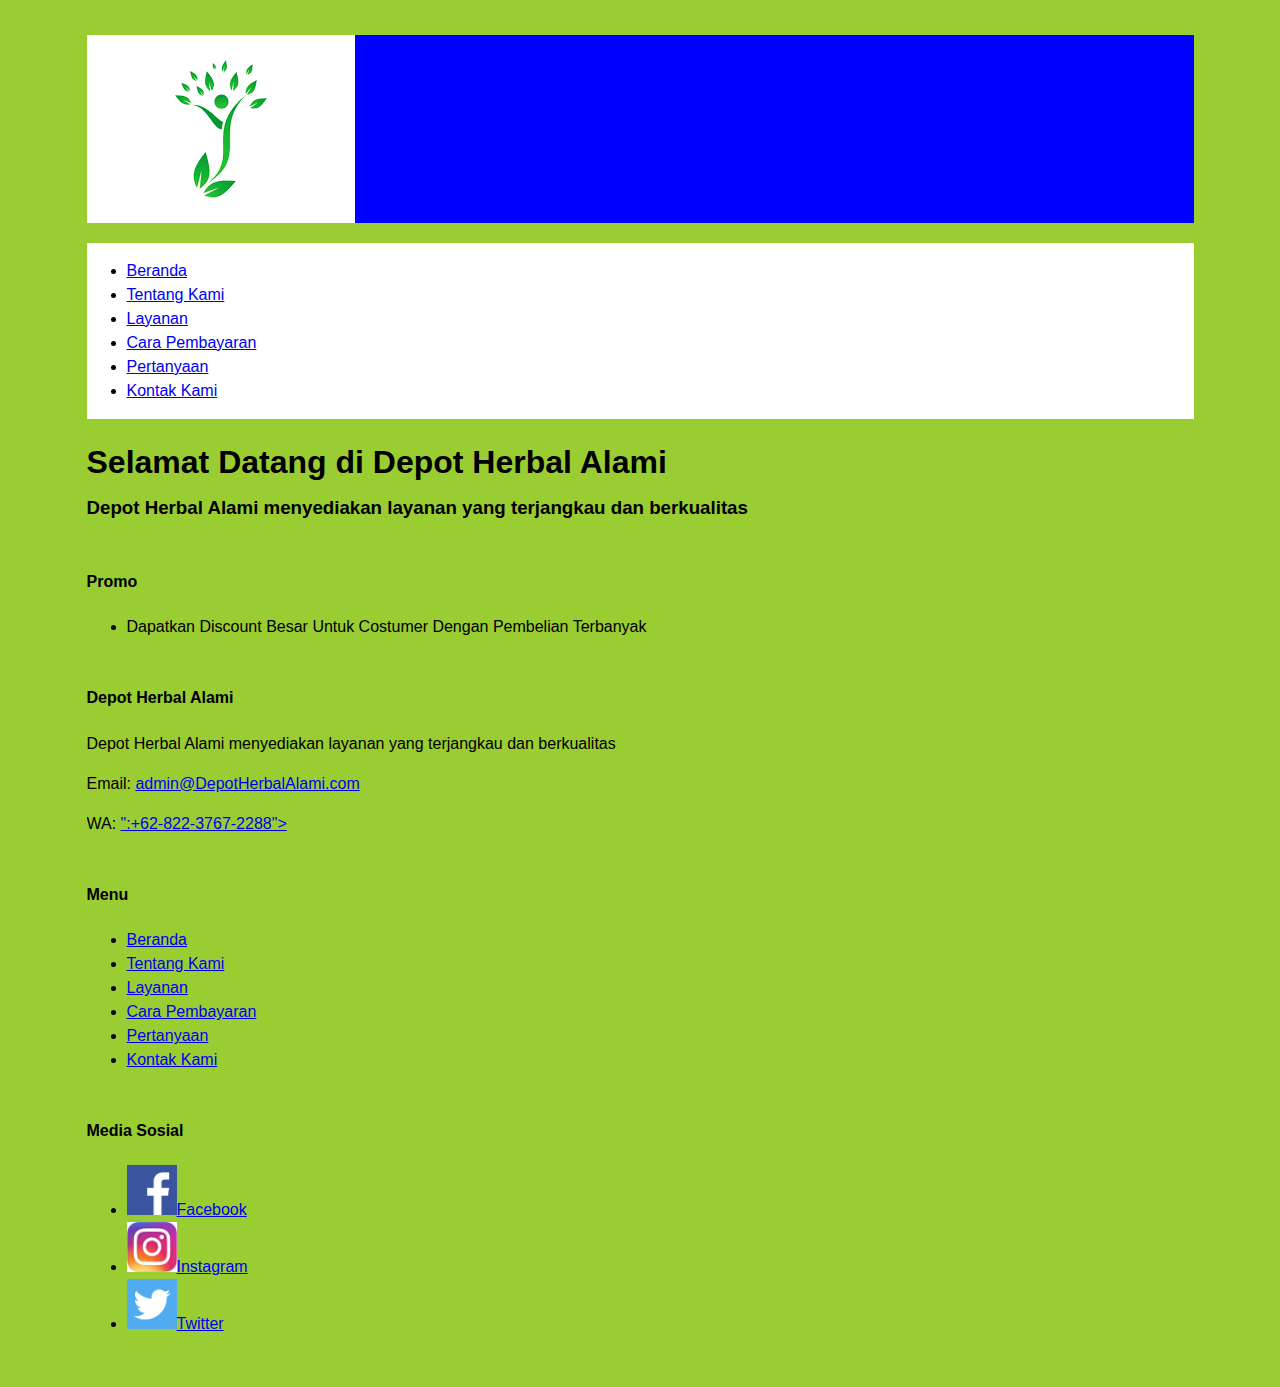
<file: index.html>
</DOCTYPE html>
<html lang="en">    
<head>
    <meta charset="UTF-8">
    <meta charset="viewport" content="widht=device-widht, initial-scale=1.0">
    <meta http-equif="X-UA-Compatible" content="ie=edge"> 
        
    <!-- Start Title -->
    <title>Jasa Web Herbal Alami Terjangkau dan Berkualitas - Depot Herbal Alami  - Beranda</title>
    <!-- End Title -->

    <!-- Start Description -->
    <meta name="description" content="Depot Herbal Alami memberikan layanan terjangkau dan berkualitas">
    <!-- End Description -->

    <!-- Start CSS -->
    <link rel="stylesheet" href="styles/style.css">
    <!-- End CSS-->
</head>
<body>
    <!-- Start Logo -->
    <div class="container bg-blue">
            <img src="images/logo1.jpg" alt="Logo Herbal Alami" widht= "50">
    </div>
    <div class="container logo">
    </div>
    <!-- End Logo -->

    <!-- start menu primer -->
    <div class="container bg-red">
    <ul>
        <li>                                         
            <a href="index.html" title="Beranda">Beranda</a>
        </li>
        <li>
             <a href="tentang.html" title="Tentang Kami">Tentang Kami</a>
        </li>
        <li>
             <a href="Layanan.html" title="Layanan">Layanan</a>
                        </li>

        <li>
            <a href="Pembayaran.html" title="Cara Pembayaran">Cara Pembayaran</a>
        </li>
        <li>
            <a href="Pertanyaan.html" title="Pertanyaan">Pertanyaan</a>
        </li>
        <li>
            <a href="kontak.html" title="Kontak Kami">Kontak Kami</a>
        </li>
    </ul>  
        </div>     
     
    <!-- end menu primer -->

    <!-- start jumbotron -->
    <div class="container">
    <h1>Selamat Datang di Depot Herbal Alami</h1>
    <h3>Depot Herbal Alami menyediakan layanan yang terjangkau dan berkualitas</h3>
    </div>
    <!-- end jumbotron -->

    <!-- Start Promo -->
    <div class="container">
        <h4>Promo</h4>
    <ul>
        <li>Dapatkan Discount Besar Untuk Costumer Dengan Pembelian Terbanyak</li>
    </ul>
    </div>    
    
    <!-- start menu sekunder -->
    <div class="container">
        <h4>Depot Herbal Alami</h4>
        <p>Depot Herbal Alami menyediakan layanan yang terjangkau dan berkualitas</p>
        <p>Email: <a href="mailto:admin@DepotHerbalAlami.com" title="admin@DepotHerbalAlami.com">admin@DepotHerbalAlami.com</a></p>  
        <p>WA: <a href="tel:+62-822-3767-2288" title="+62-822-3767-2288">":+62-822-3767-2288"></a></p>
    </div>

    <div class="container">
    <h4>Menu</h4>
    <ul>
        <li>                                         
            <a href="index.html" title="Beranda">Beranda</a>
        </li>
        <li>
             <a href="tentang.html" title="Tentang Kami">Tentang Kami</a>
        </li>
        <li>
             <a href="Layanan.html" title="Layanan">Layanan</a>
                        </li>

        <li>
            <a href="Pembayaran.html" title="Cara Pembayaran">Cara Pembayaran</a>
        </li>
        <li>
            <a href="Pertanyaan.html" title="Pertanyaan">Pertanyaan</a>
        </li>
        <li>
            <a href="kontak.html" title="Kontak Kami">Kontak Kami</a>
        </li>
    </ul> 
        </div>

    <div class="container">   
    <h4>Media Sosial</h4>
    <ul>
        <li>
            <a href="https://facebook.com/" title="Facebook - Depot Herbal Alami">
                <Img src="images/logo-facebook.png" alt="Logo Facebook" width="50">Facebook
            </a>
        <li>
            <a href="https://instagram.com/" title="Instagram - Depot Herbal Alami">
                 <Img src="images/logo-instagram.jpg" alt="Logo Instagram" width="50">Instagram
            </a>
        </li>
        <li>
            <a href="https://twitter.com/" title="Twitter - Depot Herbal Alami">
                <img src="images/logo-twitter.png" alt="Logo Twitter" width="50">Twitter
            </a>
        </li>
    </ul>
        </div>
        <!-- End Menu Sekunder -->
</body>
</html>
</file>
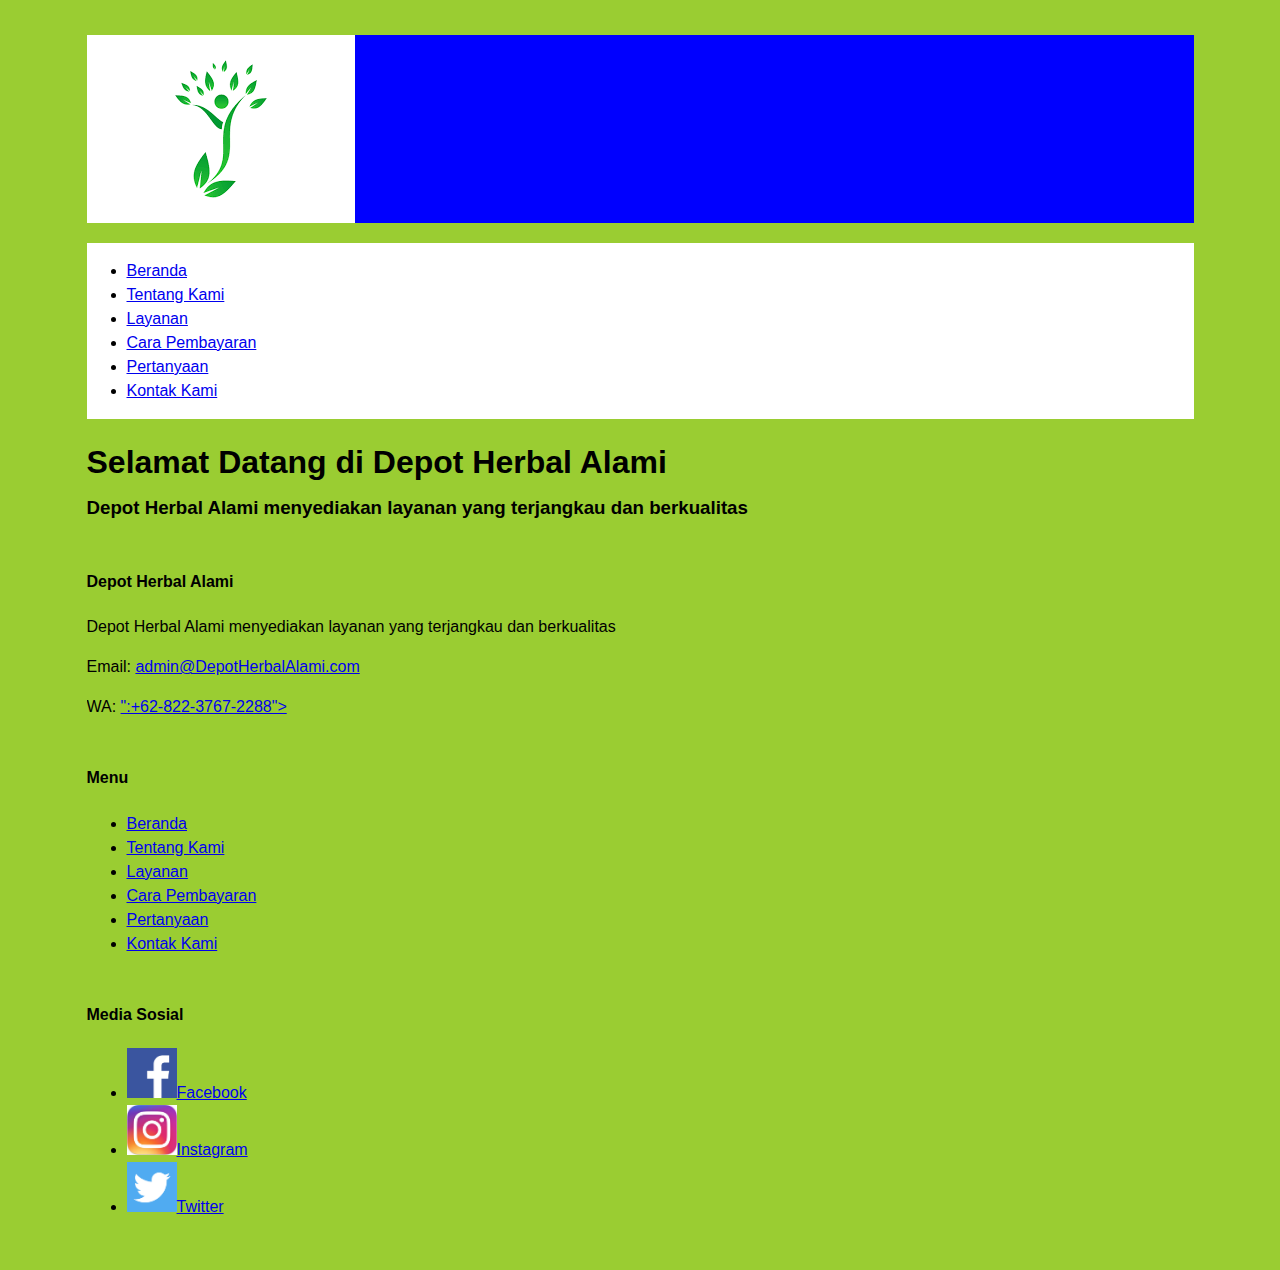
<file: kontak.html>
</DOCTYPE html>
<html lang="en">    
<head>
    <meta charset="UTF-8">
    <meta charset="viewport" content="widht=device-widht, initial-scale=1.0">
    <meta http-equif="X-UA-Compatible" content="ie=edge"> 
        
    <!-- Start Title -->
    <title>Jasa Web Herbal Alami Terjangkau dan Berkualitas - Depot Herbal Alami  - Beranda</title>
    <!-- End Title -->

    <!-- Start Description -->
    <meta name="description" content="Depot Herbal Alami memberikan layanan terjangkau dan berkualitas">
    <!-- End Description -->

    <!-- Start CSS -->
    <link rel="stylesheet" href="styles/style.css">
    <!-- End CSS-->
</head>
<body>
    <!-- Start Logo -->
    <div class="container bg-blue">
            <img src="images/logo1.jpg" alt="Logo Herbal Alami" widht= "50">
    </div>
    <div class="container logo">
    </div>
    <!-- End Logo -->

    <!-- start menu primer -->
    <div class="container bg-red">
    <ul>
        <li>                                         
            <a href="index.html" title="Beranda">Beranda</a>
        </li>
        <li>
             <a href="tentang.html" title="Tentang Kami">Tentang Kami</a>
        </li>
        <li>
             <a href="Layanan.html" title="Layanan">Layanan</a>
                        </li>
        <li>
            <a href="Pembayaran.html" title="Cara Pembayaran">Cara Pembayaran</a>
        </li>
        <li>
            <a href="Pertanyaan.html" title="Pertanyaan">Pertanyaan</a>
        </li>
        <li>
            <a href="kontak.html" title="Kontak Kami">Kontak Kami</a>
        </li>
    </ul>  
        </div>     
     
    <!-- end menu primer -->

    <!-- start jumbotron -->
    <div class="container">
    <h1>Selamat Datang di Depot Herbal Alami</h1>
    <h3>Depot Herbal Alami menyediakan layanan yang terjangkau dan berkualitas</h3>
    </div>
    <!-- end jumbotron -->

     
    
    <!-- start menu sekunder -->
    <div class="container">
        <h4>Depot Herbal Alami</h4>
        <p>Depot Herbal Alami menyediakan layanan yang terjangkau dan berkualitas</p>
        <p>Email: <a href="mailto:admin@DepotHerbalAlami.com" title="admin@DepotHerbalAlami.com">admin@DepotHerbalAlami.com</a></p>  
        <p>WA: <a href="tel:+62-822-3767-2288" title="+62-822-3767-2288">":+62-822-3767-2288"></a></p>
    </div>

    <div class="container">
    <h4>Menu</h4>
    <ul>
        <li>                                         
            <a href="index.html" title="Beranda">Beranda</a>
        </li>
        <li>
             <a href="tentang.html" title="Tentang Kami">Tentang Kami</a>
        </li>
        <li>
             <a href="Layanan.html" title="Layanan">Layanan</a>
                        </li>
        <li>
            <a href="Pembayaran.html" title="Cara Pembayaran">Cara Pembayaran</a>
        </li>
        <li>
            <a href="Pertanyaan.html" title="Pertanyaan">Pertanyaan</a>
        </li>
        <li>
            <a href="kontak.html" title="Kontak Kami">Kontak Kami</a>
        </li>
    </ul> 
        </div>

    <div class="container">   
    <h4>Media Sosial</h4>
    <ul>
        <li>
            <a href="https://facebook.com/" title="Facebook - Depot Herbal Alami">
                <Img src="images/logo-facebook.png" alt="Logo Facebook" width="50">Facebook
            </a>
        <li>
            <a href="https://instagram.com/" title="Instagram - Depot Herbal Alami">
                 <Img src="images/logo-instagram.jpg" alt="Logo Instagram" width="50">Instagram
            </a>
        </li>
        <li>
            <a href="https://twitter.com/" title="Twitter - Depot Herbal Alami">
                <img src="images/logo-twitter.png" alt="Logo Twitter" width="50">Twitter
            </a>
        </li>
    </ul>
        </div>
        <!-- End Menu Sekunder -->
</body>
</html>
</file>
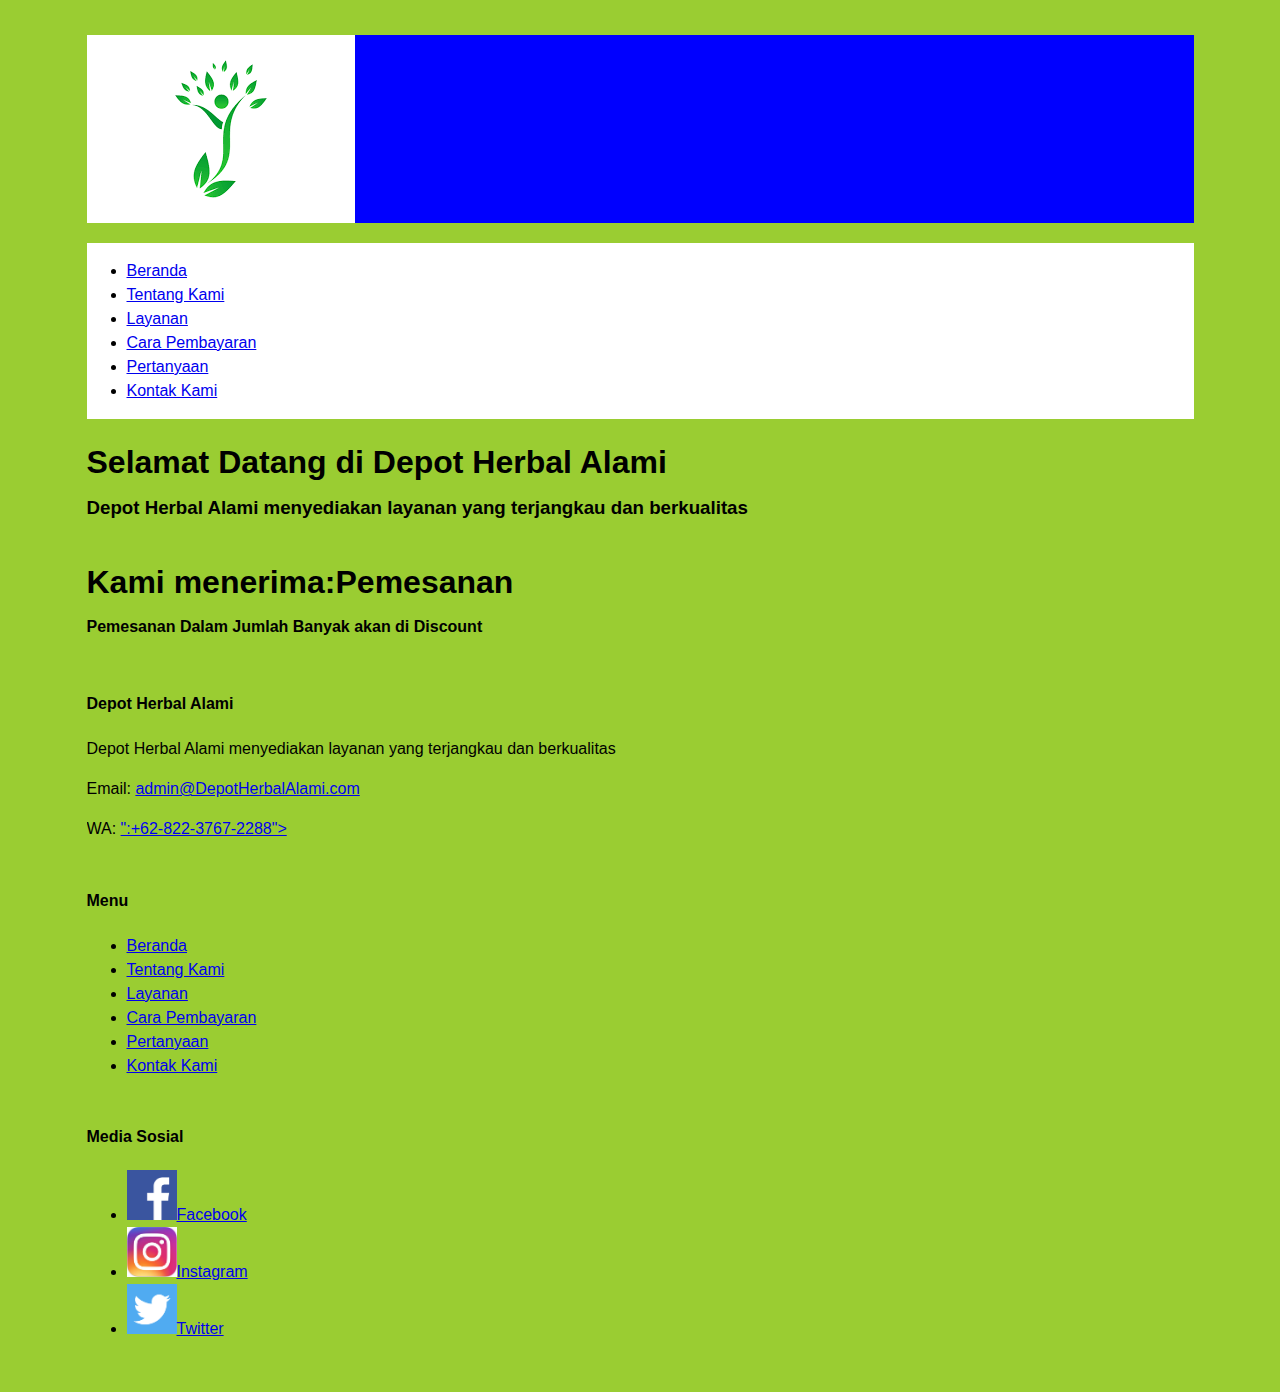
<file: Layanan.html>
</DOCTYPE html>
<html lang="en">    
<head>
    <meta charset="UTF-8">
    <meta charset="viewport" content="widht=device-widht, initial-scale=1.0">
    <meta http-equif="X-UA-Compatible" content="ie=edge"> 
        
    <!-- Start Title -->
    <title>Jasa Web Herbal Alami Terjangkau dan Berkualitas - Depot Herbal Alami  - Beranda</title>
    <!-- End Title -->

    <!-- Start Description -->
    <meta name="description" content="Depot Herbal Alami memberikan layanan terjangkau dan berkualitas">
    <!-- End Description -->

    <!-- Start CSS -->
    <link rel="stylesheet" href="styles/style.css">
    <!-- End CSS-->
</head>
<body>
    <!-- Start Logo -->
    <div class="container bg-blue">
            <img src="images/logo1.jpg" alt="Logo Herbal Alami" widht= "50">
    </div>
    <div class="container logo">
    </div>
    <!-- End Logo -->

    <!-- start menu primer -->
    <div class="container bg-red">
    <ul>
        <li>                                         
            <a href="index.html" title="Beranda">Beranda</a>
        </li>
        <li>
             <a href="tentang.html" title="Tentang Kami">Tentang Kami</a>
        </li>
        <li>
             <a href="Layanan.html" title="Layanan">Layanan</a>
                        </li>
               <li>
            <a href="Pembayaran.html" title="Cara Pembayaran">Cara Pembayaran</a>
        </li>
        <li>
            <a href="Pertanyaan.html" title="Pertanyaan">Pertanyaan</a>
        </li>
        <li>
            <a href="kontak.html" title="Kontak Kami">Kontak Kami</a>
        </li>
    </ul>  
        </div>     
     
    <!-- end menu primer -->

    <!-- start jumbotron -->
    <div class="container">
    <h1>Selamat Datang di Depot Herbal Alami</h1>
    <h3>Depot Herbal Alami menyediakan layanan yang terjangkau dan berkualitas</h3>
    </div>
    <!-- end jumbotron -->

    <!-- Start Promo -->
    <div class="container">
    <h1>Kami menerima:Pemesanan</h1>
    <h4>Pemesanan Dalam Jumlah Banyak akan di Discount</h4>
    </div>    
    
    <!-- start menu sekunder -->
    <div class="container">
        <h4>Depot Herbal Alami</h4>
        <p>Depot Herbal Alami menyediakan layanan yang terjangkau dan berkualitas</p>
        <p>Email: <a href="mailto:admin@DepotHerbalAlami.com" title="admin@DepotHerbalAlami.com">admin@DepotHerbalAlami.com</a></p>  
        <p>WA: <a href="tel:+62-822-3767-2288" title="+62-822-3767-2288">":+62-822-3767-2288"></a></p>
    </div>

    <div class="container">
    <h4>Menu</h4>
    <ul>
        <li>                                         
            <a href="index.html" title="Beranda">Beranda</a>
        </li>
        <li>
             <a href="tentang.html" title="Tentang Kami">Tentang Kami</a>
        </li>
        <li>
             <a href="Layanan.html" title="Layanan">Layanan</a>
                        </li>
        <li>
            <a href="Pembayaran.html" title="Cara Pembayaran">Cara Pembayaran</a>
        </li>
        <li>
            <a href="Pertanyaan.html" title="Pertanyaan">Pertanyaan</a>
        </li>
        <li>
            <a href="kontak.html" title="Kontak Kami">Kontak Kami</a>
        </li>
    </ul> 
        </div>

    <div class="container">   
    <h4>Media Sosial</h4>
    <ul>
        <li>
            <a href="https://facebook.com/" title="Facebook - Depot Herbal Alami">
                <Img src="images/logo-facebook.png" alt="Logo Facebook" width="50">Facebook
            </a>
        <li>
            <a href="https://instagram.com/" title="Instagram - Depot Herbal Alami">
                 <Img src="images/logo-instagram.jpg" alt="Logo Instagram" width="50">Instagram
            </a>
        </li>
        <li>
            <a href="https://twitter.com/" title="Twitter - Depot Herbal Alami">
                <img src="images/logo-twitter.png" alt="Logo Twitter" width="50">Twitter
            </a>
        </li>
    </ul>
        </div>
        <!-- End Menu Sekunder -->
</body>
</html>
</file>
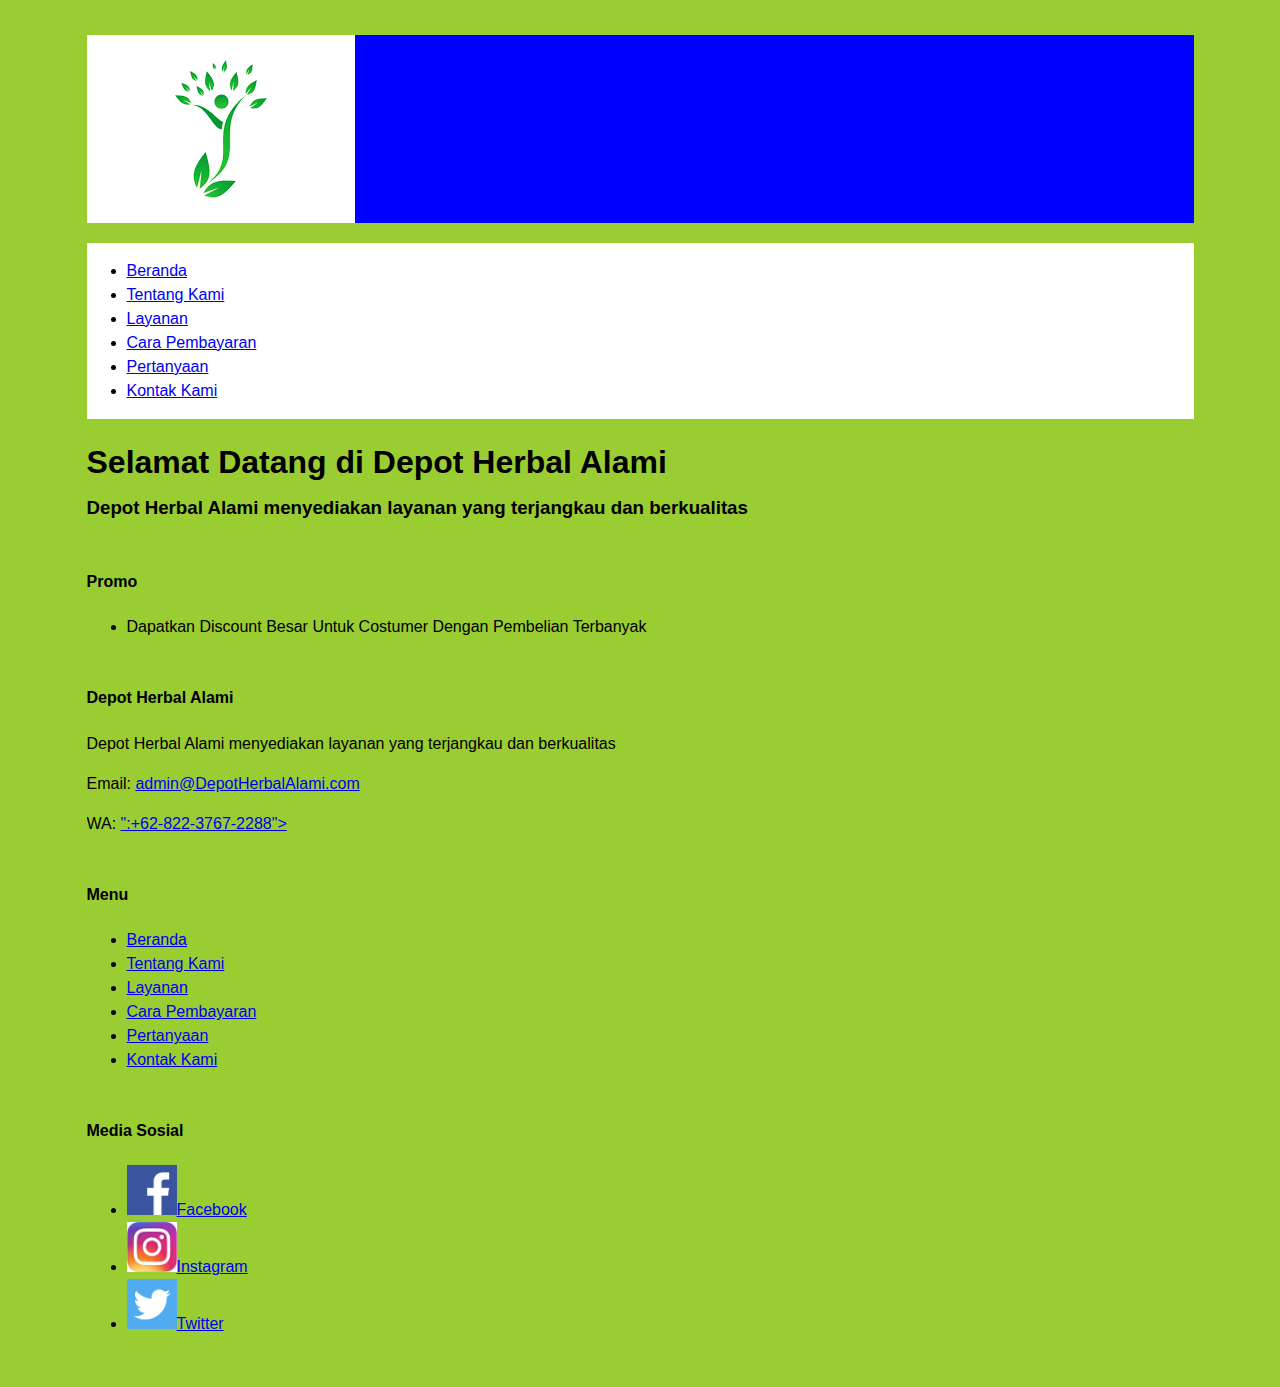
<file: Pembayaran.html>
</DOCTYPE html>
<html lang="en">    
<head>
    <meta charset="UTF-8">
    <meta charset="viewport" content="widht=device-widht, initial-scale=1.0">
    <meta http-equif="X-UA-Compatible" content="ie=edge"> 
        
    <!-- Start Title -->
    <title>Jasa Web Herbal Alami Terjangkau dan Berkualitas - Depot Herbal Alami  - Beranda</title>
    <!-- End Title -->

    <!-- Start Description -->
    <meta name="description" content="Depot Herbal Alami memberikan layanan terjangkau dan berkualitas">
    <!-- End Description -->

    <!-- Start CSS -->
    <link rel="stylesheet" href="styles/style.css">
    <!-- End CSS-->
</head>
<body>
    <!-- Start Logo -->
    <div class="container bg-blue">
            <img src="images/logo1.jpg" alt="Logo Herbal Alami" widht= "50">
    </div>
    <div class="container logo">
    </div>
    <!-- End Logo -->

    <!-- start menu primer -->
    <div class="container bg-red">
    <ul>
        <li>                                         
            <a href="index.html" title="Beranda">Beranda</a>
        </li>
        <li>
             <a href="tentang.html" title="Tentang Kami">Tentang Kami</a>
        </li>
        <li>
             <a href="Layanan.html" title="Layanan">Layanan</a>
                        </li>
        <li>
            <a href="Pembayaran.html" title="Cara Pembayaran">Cara Pembayaran</a>
        </li>
        <li>
            <a href="Pertanyaan.html" title="Pertanyaan">Pertanyaan</a>
        </li>
        <li>
            <a href="kontak.html" title="Kontak Kami">Kontak Kami</a>
        </li>
    </ul>  
        </div>     
     
    <!-- end menu primer -->

    <!-- start jumbotron -->
    <div class="container">
    <h1>Selamat Datang di Depot Herbal Alami</h1>
    <h3>Depot Herbal Alami menyediakan layanan yang terjangkau dan berkualitas</h3>
    </div>
    <!-- end jumbotron -->

    <!-- Start Promo -->
    <div class="container">
        <h4>Promo</h4>
    <ul>
        <li>Dapatkan Discount Besar Untuk Costumer Dengan Pembelian Terbanyak</li>
    </ul>
    </div>    
    
    <!-- start menu sekunder -->
    <div class="container">
        <h4>Depot Herbal Alami</h4>
        <p>Depot Herbal Alami menyediakan layanan yang terjangkau dan berkualitas</p>
        <p>Email: <a href="mailto:admin@DepotHerbalAlami.com" title="admin@DepotHerbalAlami.com">admin@DepotHerbalAlami.com</a></p>  
        <p>WA: <a href="tel:+62-822-3767-2288" title="+62-822-3767-2288">":+62-822-3767-2288"></a></p>
    </div>

    <div class="container">
    <h4>Menu</h4>
    <ul>
        <li>                                         
            <a href="index.html" title="Beranda">Beranda</a>
        </li>
        <li>
             <a href="tentang.html" title="Tentang Kami">Tentang Kami</a>
        </li>
        <li>
             <a href="Layanan.html" title="Layanan">Layanan</a>
                        </li>
        <li>
            <a href="Pembayaran.html" title="Cara Pembayaran">Cara Pembayaran</a>
        </li>
        <li>
            <a href="Pertanyaan.html" title="Pertanyaan">Pertanyaan</a>
        </li>
        <li>
            <a href="kontak.html" title="Kontak Kami">Kontak Kami</a>
        </li>
    </ul> 
        </div>

    <div class="container">   
    <h4>Media Sosial</h4>
    <ul>
        <li>
            <a href="https://facebook.com/" title="Facebook - Depot Herbal Alami">
                <Img src="images/logo-facebook.png" alt="Logo Facebook" width="50">Facebook
            </a>
        <li>
            <a href="https://instagram.com/" title="Instagram - Depot Herbal Alami">
                 <Img src="images/logo-instagram.jpg" alt="Logo Instagram" width="50">Instagram
            </a>
        </li>
        <li>
            <a href="https://twitter.com/" title="Twitter - Depot Herbal Alami">
                <img src="images/logo-twitter.png" alt="Logo Twitter" width="50">Twitter
            </a>
        </li>
    </ul>
        </div>
        <!-- End Menu Sekunder -->
</body>
</html>
</file>
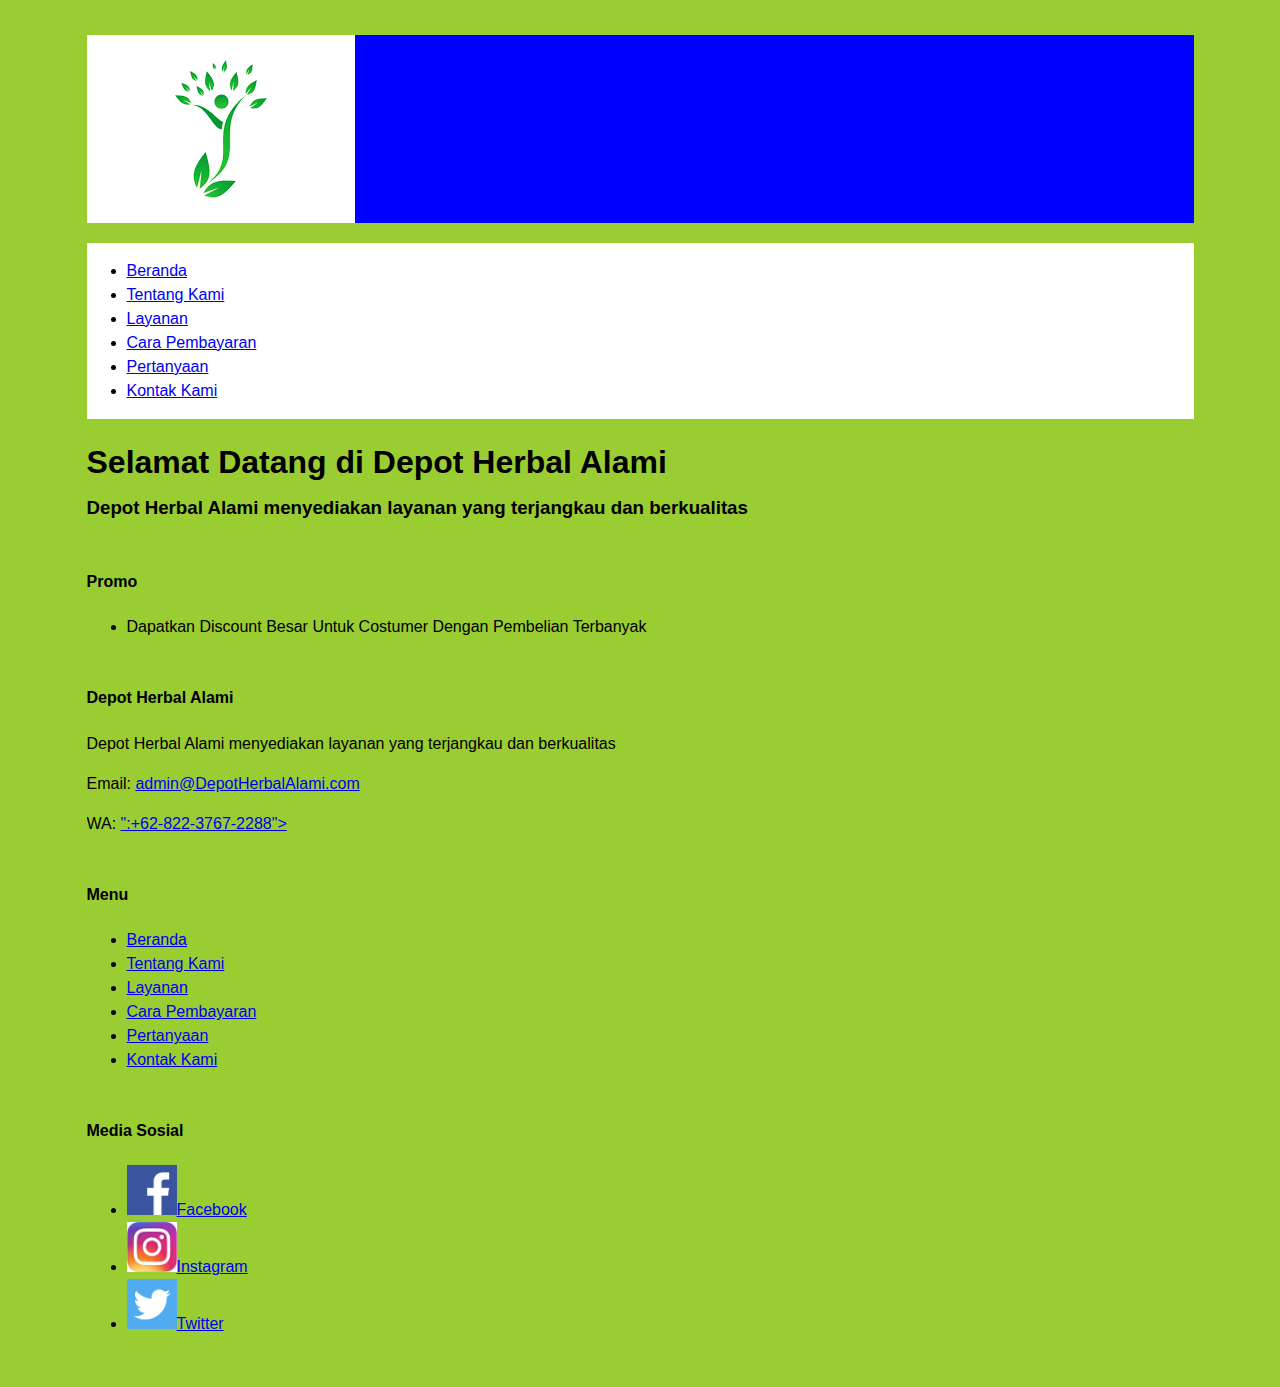
<file: Pertanyaan.html>
</DOCTYPE html>
<html lang="en">    
<head>
    <meta charset="UTF-8">
    <meta charset="viewport" content="widht=device-widht, initial-scale=1.0">
    <meta http-equif="X-UA-Compatible" content="ie=edge"> 
        
    <!-- Start Title -->
    <title>Jasa Web Herbal Alami Terjangkau dan Berkualitas - Depot Herbal Alami  - Beranda</title>
    <!-- End Title -->

    <!-- Start Description -->
    <meta name="description" content="Depot Herbal Alami memberikan layanan terjangkau dan berkualitas">
    <!-- End Description -->

    <!-- Start CSS -->
    <link rel="stylesheet" href="styles/style.css">
    <!-- End CSS-->
</head>
<body>
    <!-- Start Logo -->
    <div class="container bg-blue">
            <img src="images/logo1.jpg" alt="Logo Herbal Alami" widht= "50">
    </div>
    <div class="container logo">
    </div>
    <!-- End Logo -->

    <!-- start menu primer -->
    <div class="container bg-red">
    <ul>
        <li>                                         
            <a href="index.html" title="Beranda">Beranda</a>
        </li>
        <li>
             <a href="tentang.html" title="Tentang Kami">Tentang Kami</a>
        </li>
        <li>
             <a href="Layanan.html" title="Layanan">Layanan</a>
            </li>
        <li>
            <a href="Pembayaran.html" title="Cara Pembayaran">Cara Pembayaran</a>
        </li>
        <li>
            <a href="Pertanyaan.html" title="Pertanyaan">Pertanyaan</a>
        </li>
        <li>
            <a href="kontak.html" title="Kontak Kami">Kontak Kami</a>
        </li>
    </ul>  
        </div>     
     
    <!-- end menu primer -->

    <!-- start jumbotron -->
    <div class="container">
    <h1>Selamat Datang di Depot Herbal Alami</h1>
    <h3>Depot Herbal Alami menyediakan layanan yang terjangkau dan berkualitas</h3>
    </div>
    <!-- end jumbotron -->

    <!-- Start Promo -->
    <div class="container">
        <h4>Promo</h4>
    <ul>
        <li>Dapatkan Discount Besar Untuk Costumer Dengan Pembelian Terbanyak</li>
    </ul>
    </div>    
    
    <!-- start menu sekunder -->
    <div class="container">
        <h4>Depot Herbal Alami</h4>
        <p>Depot Herbal Alami menyediakan layanan yang terjangkau dan berkualitas</p>
        <p>Email: <a href="mailto:admin@DepotHerbalAlami.com" title="admin@DepotHerbalAlami.com">admin@DepotHerbalAlami.com</a></p>  
        <p>WA: <a href="tel:+62-822-3767-2288" title="+62-822-3767-2288">":+62-822-3767-2288"></a></p>
    </div>

    <div class="container">
    <h4>Menu</h4>
    <ul>
        <li>                                         
            <a href="index.html" title="Beranda">Beranda</a>
        </li>
        <li>
             <a href="tentang.html" title="Tentang Kami">Tentang Kami</a>
        </li>
        <li>
             <a href="Layanan.html" title="Layanan">Layanan</a>
                        </li>
        <li>
            <a href="Pembayaran.html" title="Cara Pembayaran">Cara Pembayaran</a>
        </li>
        <li>
            <a href="Pertanyaan.html" title="Pertanyaan">Pertanyaan</a>
        </li>
        <li>
            <a href="kontak.html" title="Kontak Kami">Kontak Kami</a>
        </li>
    </ul> 
        </div>

    <div class="container">   
    <h4>Media Sosial</h4>
        <ul>
            <li>
                <a href="https://facebook.com/" title="Facebook - Depot Herbal Alami">
                    <Img src="images/logo-facebook.png" alt="Logo Facebook" width="50">Facebook
                </a>
            <li>
                <a href="https://instagram.com/" title="Instagram - Depot Herbal Alami">
                     <Img src="images/logo-instagram.jpg" alt="Logo Instagram" width="50">Instagram
                </a>
            </li>
            <li>
                <a href="https://twitter.com/" title="Twitter - Depot Herbal Alami">
                    <img src="images/logo-twitter.png" alt="Logo Twitter" width="50">Twitter
                </a>
            </li>
        </ul>
        </div>
        <!-- End Menu Sekunder -->
</body>
</html>
</file>
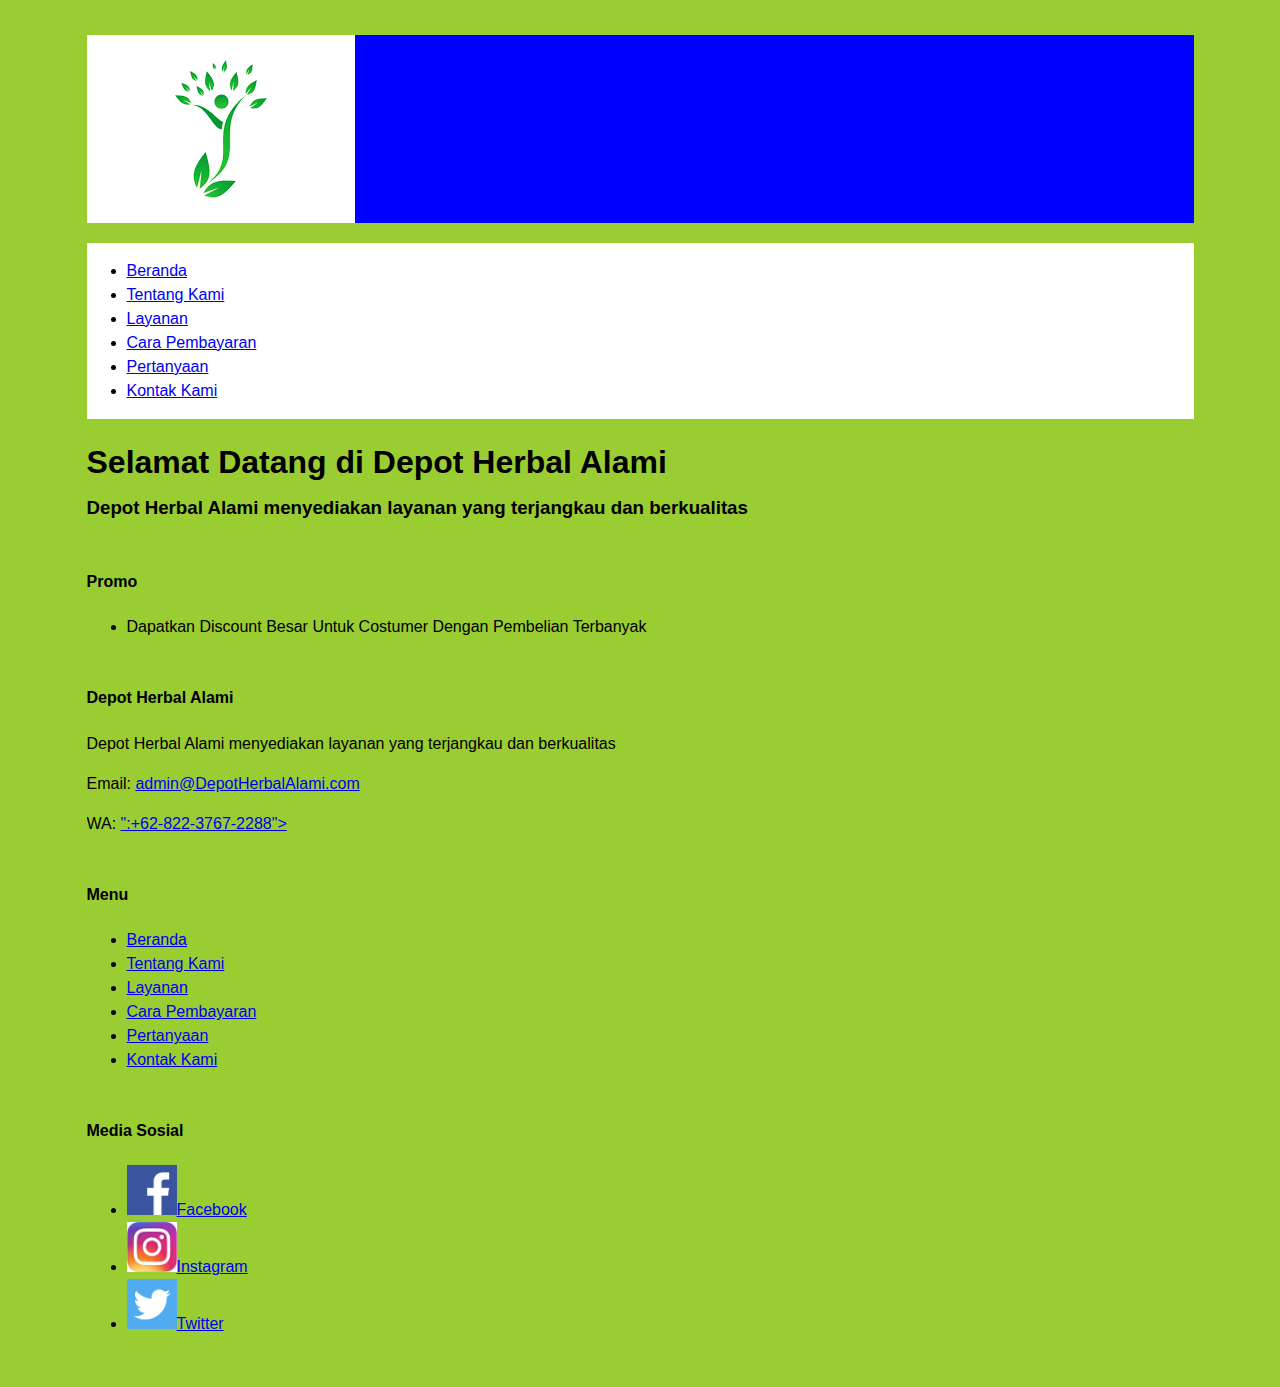
<file: tentang.html>
</DOCTYPE html>
<html lang="en">    
<head>
    <meta charset="UTF-8">
    <meta charset="viewport" content="widht=device-widht, initial-scale=1.0">
    <meta http-equif="X-UA-Compatible" content="ie=edge"> 
        
    <!-- Start Title -->
    <title>Jasa Web Herbal Alami Terjangkau dan Berkualitas - Depot Herbal Alami  - Beranda</title>
    <!-- End Title -->

    <!-- Start Description -->
    <meta name="description" content="Depot Herbal Alami memberikan layanan terjangkau dan berkualitas">
    <!-- End Description -->

    <!-- Start CSS -->
    <link rel="stylesheet" href="styles/style.css">
    <!-- End CSS-->
</head>
<body>
    <!-- Start Logo -->
    <div class="container bg-blue">
            <img src="images/logo1.jpg" alt="Logo Herbal Alami" widht= "50">
    </div>
    <div class="container logo">
    </div>
    <!-- End Logo -->

    <!-- start menu primer -->
    <div class="container bg-red">
    <ul>
        <li>                                         
            <a href="index.html" title="Beranda">Beranda</a>
        </li>
        <li>
             <a href="tentang.html" title="Tentang Kami">Tentang Kami</a>
        </li>
        <li>
             <a href="Layanan.html" title="Layanan">Layanan</a>
        </li>
        <li>                       
             <a href="Pembayaran.html" title="Cara Pembayaran">Cara Pembayaran</a>
        </li>
        <li>
            <a href="Pertanyaan.html" title="Pertanyaan">Pertanyaan</a>
        </li>
        <li>
            <a href="kontak.html" title="Kontak Kami">Kontak Kami</a>
        </li>
    </ul>  
        </div>     
     
    <!-- end menu primer -->

    <!-- start jumbotron -->
    <div class="container">
    <h1>Selamat Datang di Depot Herbal Alami</h1>
    <h3>Depot Herbal Alami menyediakan layanan yang terjangkau dan berkualitas</h3>
    </div>
    <!-- end jumbotron -->

    <!-- Start Promo -->
    <div class="container">
        <h4>Promo</h4>
    <ul>
        <li>Dapatkan Discount Besar Untuk Costumer Dengan Pembelian Terbanyak</li>
    </ul>
    </div>    
    
    <!-- start menu sekunder -->
    <div class="container">
        <h4>Depot Herbal Alami</h4>
        <p>Depot Herbal Alami menyediakan layanan yang terjangkau dan berkualitas</p>
        <p>Email: <a href="mailto:admin@DepotHerbalAlami.com" title="admin@DepotHerbalAlami.com">admin@DepotHerbalAlami.com</a></p>  
        <p>WA: <a href="tel:+62-822-3767-2288" title="+62-822-3767-2288">":+62-822-3767-2288"></a></p>
    </div>

    <div class="container">
    <h4>Menu</h4>
    <ul>
        <li>                                         
            <a href="index.html" title="Beranda">Beranda</a>
        </li>
        <li>
             <a href="tentang.html" title="Tentang Kami">Tentang Kami</a>
        </li>
        <li>
             <a href="Layanan.html" title="Layanan">Layanan</a>
        </li>
        <li>
            <a href="Pembayaran.html" title="Cara Pembayaran">Cara Pembayaran</a>
        </li>
        <li>
            <a href="Pertanyaan.html" title="Pertanyaan">Pertanyaan</a>
        </li>
        <li>
            <a href="kontak.html" title="Kontak Kami">Kontak Kami</a>
        </li>
    </ul> 
        </div>

    <div class="container">   
    <h4>Media Sosial</h4>
    <ul>
        <li>
            <a href="https://facebook.com/" title="Facebook - Depot Herbal Alami">
                <Img src="images/logo-facebook.png" alt="Logo Facebook" width="50">Facebook
            </a>
        <li>
            <a href="https://instagram.com/" title="Instagram - Depot Herbal Alami">
                 <Img src="images/logo-instagram.jpg" alt="Logo Instagram" width="50">Instagram
            </a>
        </li>
        <li>
            <a href="https://twitter.com/" title="Twitter - Depot Herbal Alami">
                <img src="images/logo-twitter.png" alt="Logo Twitter" width="50">Twitter
            </a>
        </li>
    </ul>
        </div>
        <!-- End Menu Sekunder -->
</body>
</html>
</file>
<file: styles/style.css>
/* Start Body */

/* Start Body */
body {
    background-color: yellowgreen;
    color: black;
    font-family: Helvetica, Arial, sans-serif;
    font-size: 16px;
    Line-height: 1.5em;
    margin: 10px;
    padding: 15px;
}
/* End Body */    

/* Start Debug */
.bg-blue {
    background-color: blue;
}
.bg-red {
    background-color:#ffff;
}
/* End Debug */

/* start container */
.container {
    margin: 10px auto;
    overflow: auto;
    width: 90%;
}
.container-full {
    margin: 10px auto;
    overflow: auto;
    width: 100;
}   
/* End Container */

/* Start Logo */
.logo {
    text-align: center;
}
/* End Logo */

/* Start Body */
</file>
